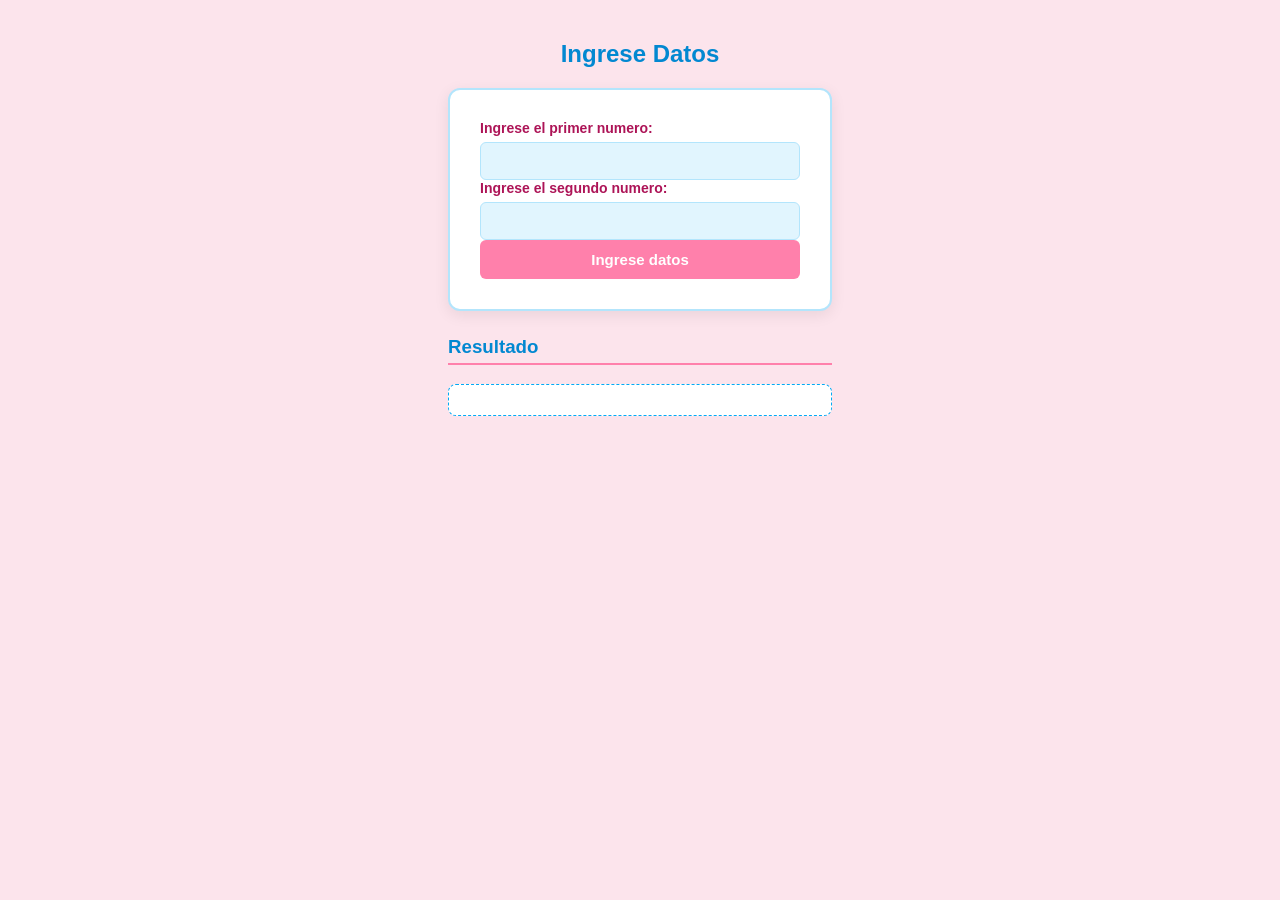
<file: index.html>
<!DOCTYPE html>
<html lang="en">
<head>
    <meta charset="UTF-8">
    <meta name="viewport" content="width=device-width, initial-scale=1.0">
    <title>Form</title>
    <link rel="stylesheet" href="css/form.css">
</head>
<body>
    <div>
        <header>
            <h2>Ingrese Datos</h2>
        </header>
    </div>
    <div>
        <form action="" id="FormNumeros">
            <div>
                <label for="N1">Ingrese el primer numero: </label>
                <input type="text" id="N1" required>
            </div>
            <div>
                <label for="N2">Ingrese el segundo numero: </label>
                <input type="text" id="N2" required>
            </div>
             <div>
                 <input type="submit" value="Ingrese datos">
        </form>
    
    </div>
    <div>
        <h3>Resultado</h3>
        <div id="resultados"></div>
    </div>

    <script src="js/form.js"></script>
    
</body>
</html>
</file>
<file: css/form.css>
/* Estilos generales para el fondo y la tipografía */
body {
    font-family: 'Segoe UI', Tahoma, Geneva, Verdana, sans-serif;
    background-color: #fce4ec; /* Fondo general rosado muy suave */
    color: #333333;
    margin: 0;
    padding: 40px;
    display: flex;
    flex-direction: column;
    align-items: center;
}

/* Contenedor principal del formulario */
#FormNumeros {
    background-color: #ffffff; /* Fondo blanco para destacar */
    border: 2px solid #b3e5fc; /* Borde celeste pastel */
    padding: 30px;
    border-radius: 12px;
    box-shadow: 0 4px 15px rgba(0, 0, 0, 0.08);
    width: 320px;
    margin-bottom: 25px;
}

/* Encabezado del formulario */
h2 {
    color: #0288d1; /* Celeste fuerte */
    text-align: center;
    margin-top: 0;
    margin-bottom: 20px;
}

/* Estilos para las etiquetas (labels) y campos de entrada */
div > div {
    margin-bottom: 15px;
}

label {
    display: block;
    margin-bottom: 6px;
    color: #ad1457; /* Rosado oscuro para mejor lectura */
    font-weight: 600;
    font-size: 14px;
}

input[type="text"] {
    width: 100%;
    padding: 10px;
    border: 1px solid #b3e5fc;
    border-radius: 6px;
    background-color: #e1f5fe; /* Celeste muy claro para el input */
    font-size: 14px;
    box-sizing: border-box;
    transition: all 0.3s ease;
}

/* Efecto cuando haces clic en los inputs */
input[type="text"]:focus {
    outline: none;
    border-color: #03a9f4;
    background-color: #ffffff;
    box-shadow: 0 0 5px rgba(3, 169, 244, 0.3);
}

/* Botón de envío */
input[type="submit"] {
    width: 100%;
    background-color: #ff80ab; /* Rosado vibrante */
    color: white;
    border: none;
    padding: 11px;
    border-radius: 6px;
    font-size: 15px;
    font-weight: bold;
    cursor: pointer;
    transition: background-color 0.3s ease;
}

input[type="submit"]:hover {
    background-color: #ff4081; /* Rosado más intenso al pasar el cursor */
}

/* Sección de resultados */
h3 {
    color: #0288d1;
    border-bottom: 2px solid #ff80ab;
    padding-bottom: 5px;
    margin-top: 20px;
}

#resultados {
    background-color: #ffffff;
    border: 1px dashed #03a9f4;
    padding: 15px;
    border-radius: 8px;
    min-width: 300px;
    text-align: center;
}
</file>
